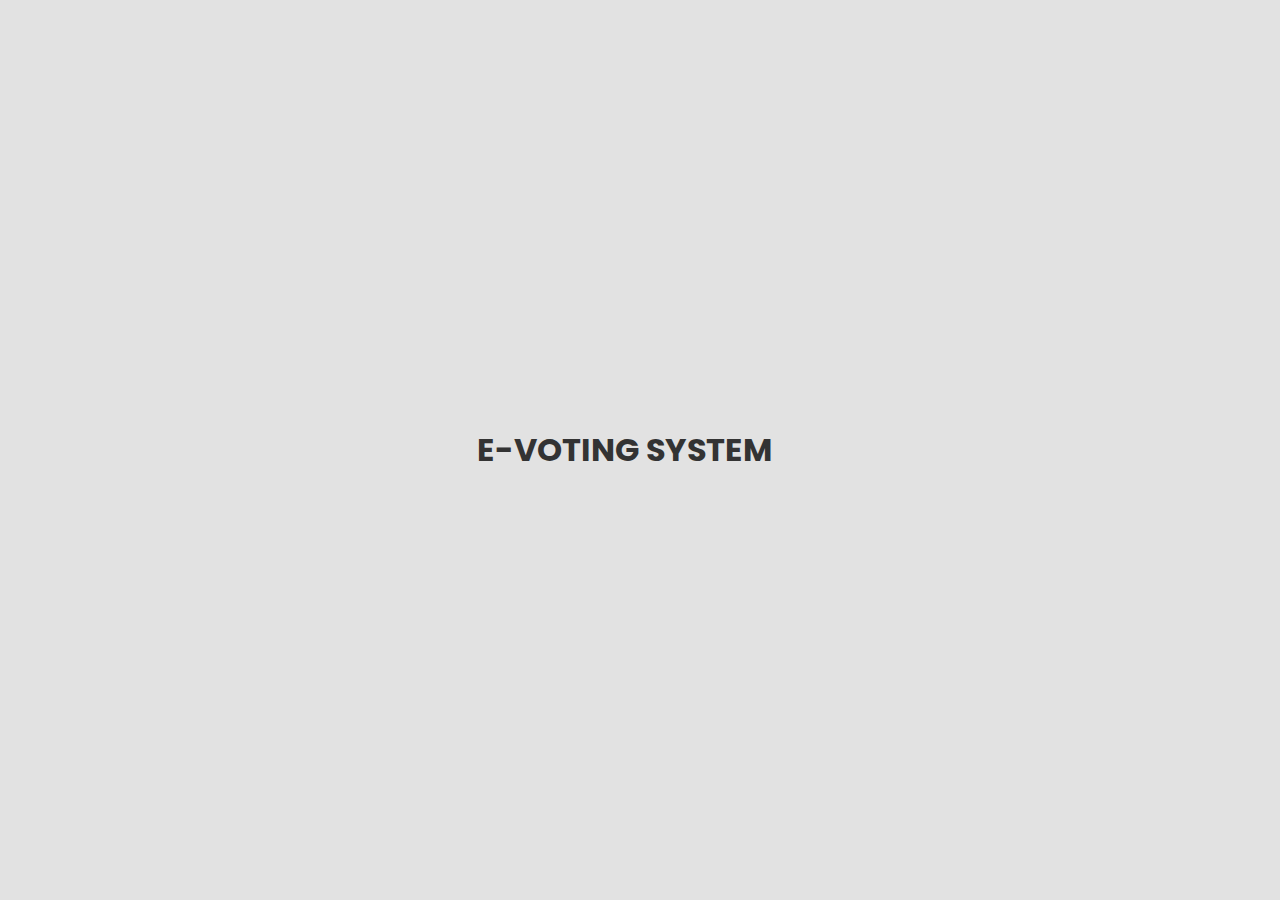
<file: login.html>
<!DOCTYPE html>
<html lang="en">

<head>
    <meta charset="UTF-8">
    <meta name="viewport" content="width=device-width, initial-scale=1.0">
    <title>Full-Stack Login & Register Form With User & Admin Page | Codehal</title>
    <link rel="stylesheet" href="login.css">
</head>

<body>
    <h1>E-VOTING SYSTEM</h1>
    <div class="container">
        <div class="form-box" id="login-form">
                <h2>login</h2>
                <input type="email"name="email" placeholder="email" required>
                <input type="email"name="email" placeholder="password" required>
                <button type="submit" name="login">login</button>
                <p>Don't have an account?<a href="register.html" onclick="showform('Register-form')">Register</a></p>
            </form>
        </div>
    </div>
<script src="login.js"></script>
</body>

</html>
</file>
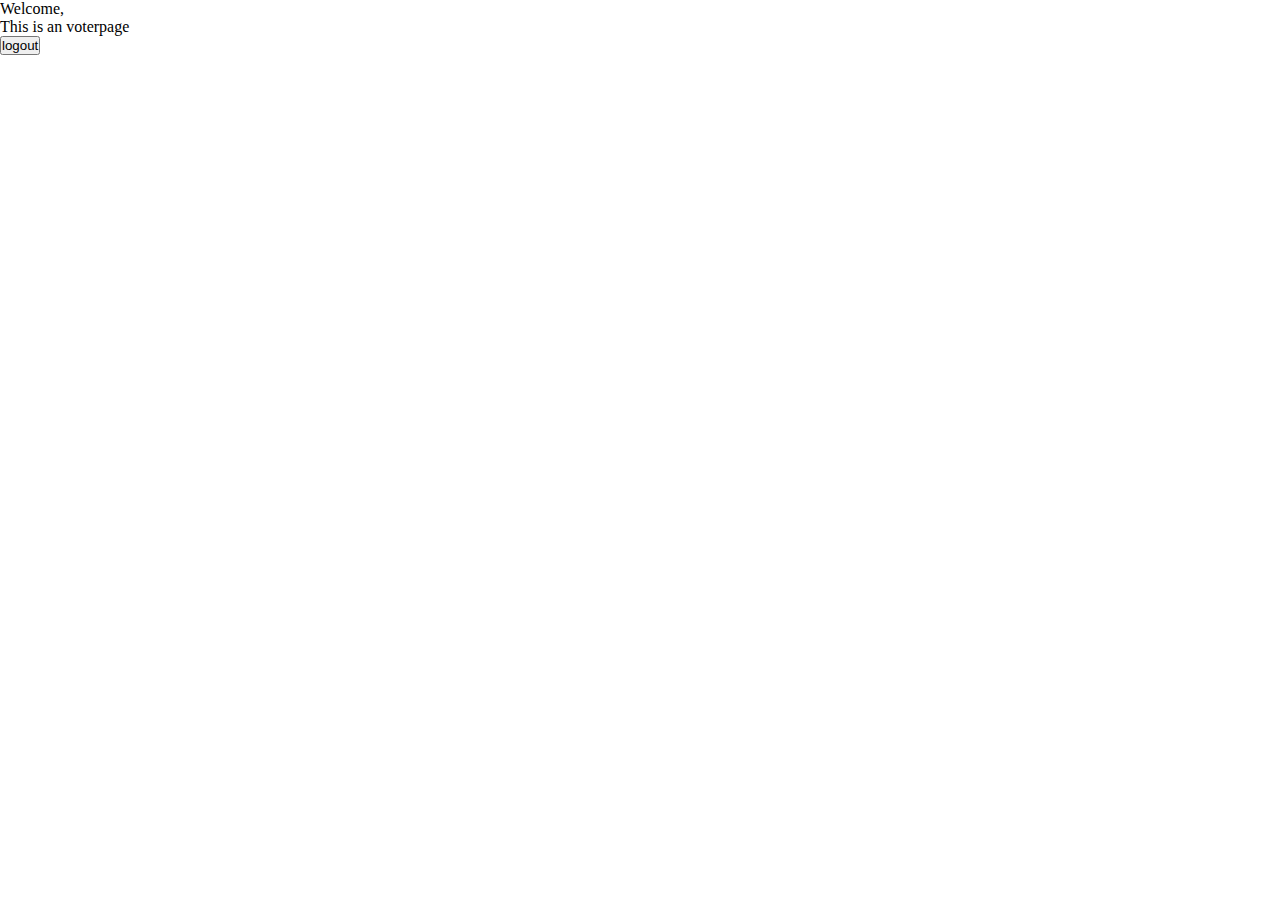
<file: voter_page.html>
<!DOCTYPE html>
<html lang="en">
<head>
    <meta charset="UTF-8">
    <meta name="viewport" content="width=device-width, initial-scale=1.0">
    <title>voter_page</title>
    <link rel="stylesheet" href="style.css">
</head>
<body style="background: #fff;">

<div class="box">
<hi>Welcome, <span><?= $_SESSION['name'];?></span>
<P>This is an <span>voter</span>page</P>
<button onclick="window.location.href='logout.php'">logout</button>

</div>

</body>
    

</html>
</file>
<file: login.css>
@import url('https://fonts.googleapis.com/css2?family=Poppins:wght@400;500;700&display=swap');

* {
    margin: 0;
    padding: 0;
    box-sizing: border-box;
    font-family: "Poppins", serif;
}
body{
    display: flex;
    justify-content: center;
    align-items: center;
    min-height: 100vh;
    background: linear-gradient(to right,#e2e2e2);
    color: #333;
}

.container {
    margin: 0 15px;

}
.form-box {
    width: 100%;
    max-width: 450px;
    padding: 30px;
    background: #fff;
    border-radius: 10px;
    box-shadow: 0 0 10px rgba(0, 0, 0, 1);
    display: none;

}
.form-box.active {
    display: block;
}
    

h2{
    font-size: 34px;
    text-align: center;
    margin-bottom: 20px; ;

}
input,
select {
    width: 100%;
    padding: 12px;
    background: #eee;
    border-radius: 6px;
    border: none;
    outline: none;
    font-size: 16px;
    color:#333;
    margin-bottom: 20px;
}
button {
    width: 100%;
    padding: 12px;
    background: #7494ec;
    border-radius: 6px;
    border: none;
    cursor: pointer;
    font-size: 16px;
    color: #fff;
    font-weight: 500;
    margin-bottom: 20px;
    transition: 0.5s;

}
button:hover {
    background: #6884d3;

}
p {
    font-size: 14.5px;
    text-align: center;
    margin-bottom: 10px;
}
p a{
    color: #7494ec;
    text-decoration: none;
}
p a:hover {
    text-decoration: underline;

}
.error-message {
    padding: 12px;
    background: #f8d7da;
    border-radius: 6px;
    font-size: 16px;
    color:#a42834;
    text-align: center;
    margin-bottom: 20px;
    
}
</file>
<file: style.css>
*{
    margin: 0;
    padding: 0;
}

.wrapper{
    width: 1170px;
    margin: auto;

}
header{
    background: linear-gradient(rgba(0,0,0,0.6),rgba(0,0,0,0.6)) ,url("images/001.jpg");
    height: 100vh;
    -webkit-background-size:cover;
    background-size: cover;
    background-position: center center;
    position: relative;
}
.nav-area{
    float: right;
    list-style: none;
    margin-top: 30px;
}
.nav-area li{
    display: inline-block;

}
.nav-area li a{
    color: #fff;
    text-decoration: none;
    padding: 5px 20px;
    font-family:poppins;
    font-size: 16px;

}
.nav-area li a:hover{
    background: #fff;
    color: #333
}
.logo img{
    width: 100px;
    float: left;
    height: auto;
    
}
.welcome-text{
    position: absolute;
    width: 600px;
    height: 300px;
    margin: 20% 30%;
    text-align: center;

}
.welcome-text h1{
    text-align: center;
    color:#fff;
    text-transform: uppercase;
    font-style: 60px;

}
.welcome-text a{
    border: 1px solid #fff;
    padding: 10px 25px;
    text-decoration: none;
    text-transform: uppercase;
    font-size: 14px;
    margin-top: 20px;
    display: inline-block;
    color: #fff;

}
.welcome-text a:hover{
    background: #fff;
    color:#333
}
</file>
